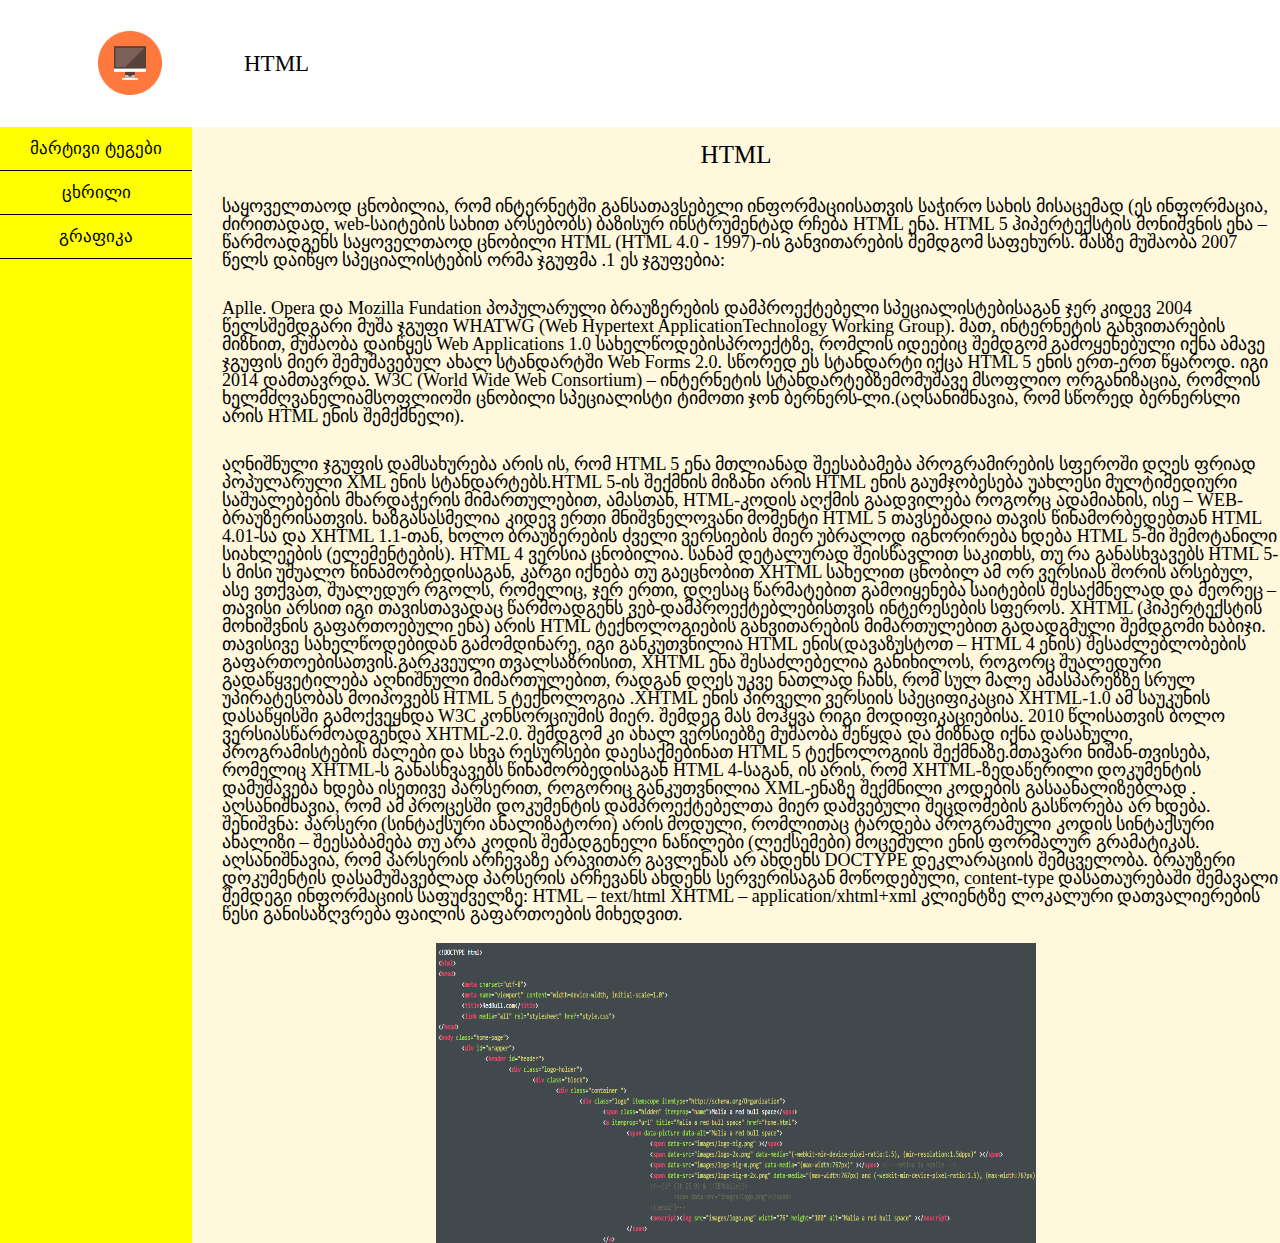
<file: index.html>
<!DOCTYPE html>
<html lang="en">
<head>
    <meta charset="UTF-8">
    <meta name="viewport" content="width=device-width, initial-scale=1.0">
    <meta http-equiv="X-UA-Compatible" content="ie=edge">
    <title>html home</title>
    <link rel="stylesheet" href="css/reset.css">
    <link rel="stylesheet" href="css/style.css">
</head>
<body>
    <header class="header">
        <img class="header-img" src="images/comp.png" alt="">
        <h3 class="header-text"><a class="header-text-a" href="index.html">HTML</a></h3>
    </header>


 <div class="wrapper">

<div class="div1">
    <a class="div1-a" href="page1.html">
            <h4 class="div1-texts">მარტივი ტეგები</h4>
    </a>
    
    
    <a class="div1-a" href="page4.html">
            <h4 class="div1-texts">ცხრილი</h4>
    </a>
    <a class="div1-a" href="page5.html">
            <h4 class="div1-texts">გრაფიკა</h4>
    </a>
    
    
   
   
   
  
</div>

<div class="information">
        <h2 class="h2">HTML</h2>
        <p class="cxrilip">საყოველთაოდ ცნობილია, რომ ინტერნეტში განსათავსებელი ინფორმაციისათვის საჭირო სახის მისაცემად (ეს ინფორმაცია, ძირითადად, web-საიტების სახით არსებობს) ბაზისურ ინსტრუმენტად რჩება HTML ენა. HTML 5 ჰიპერტექსტის მონიშვნის ენა – წარმოადგენს საყოველთაოდ ცნობილი HTML (HTML 4.0 - 1997)-ის განვითარების შემდგომ საფეხურს. მასზე მუშაობა 2007 წელს დაიწყო სპეციალისტების ორმა ჯგუფმა .1 ეს ჯგუფებია:</p>
                <p class="cxrilip">Aplle.
                                Opera და Mozilla Fundation პოპულარული ბრაუზერების დამპროექტებელი სპეციალისტებისაგან ჯერ კიდევ 2004 წელსშემდგარი მუშა ჯგუფი WHATWG (Web Hypertext ApplicationTechnology Working Group). მათ, ინტერნეტის განვითარების მიზნით, მუშაობა დაიწყეს Web Applications 1.0 სახელწოდებისპროექტზე, რომლის იდეებიც შემდგომ გამოყენებული იქნა ამავე ჯგუფის მიერ შემუშავებულ ახალ სტანდარტში Web Forms 2.0. სწორედ ეს სტანდარტი იქცა HTML 5 ენის ერთ-ერთ წყაროდ. იგი 2014 დამთავრდა. W3C (World Wide Web Consortium) – ინტერნეტის სტანდარტებზემომუშავე მსოფლიო ორგანიზაცია, რომლის ხელმძღვანელიამსოფლიოში ცნობილი სპეციალისტი ტიმოთი ჯონ ბერნერს-ლი.(აღსანიშნავია, რომ სწორედ ბერნერსლი არის HTML ენის შემქმნელი).
                                </p>
                <p class="cxrilip">აღნიშნული ჯგუფის დამსახურება არის ის, რომ HTML 5 ენა მთლიანად შეესაბამება პროგრამირების სფეროში დღეს ფრიად პოპულარული XML ენის სტანდარტებს.HTML 5-ის შექმნის მიზანი არის HTML ენის გაუმჯობესება უახლესი მულტიმედიური საშუალებების მხარდაჭერის მიმართულებით, ამასთან, HTML-კოდის აღქმის გაადვილება როგორც ადამიანის, ისე – WEB-ბრაუზერისათვის. ხაზგასასმელია კიდევ ერთი მნიშვნელოვანი მომენტი HTML 5 თავსებადია თავის წინამორბედებთან HTML 4.01-სა და XHTML 1.1-თან, ხოლო ბრაუზერების ძველი ვერსიების მიერ უბრალოდ იგნორირება ხდება HTML 5-ში შემოტანილი სიახლეების (ელემენტების). HTML 4 ვერსია ცნობილია. სანამ დეტალურად შეისწავლით საკითხს, თუ რა განასხვავებს HTML 5-ს მისი უშუალო წინამორბედისაგან, კარგი იქნება თუ გაეცნობით XHTML სახელით ცნობილ ამ ორ ვერსიას შორის არსებულ, ასე ვთქვათ, შუალედურ რგოლს, რომელიც, ჯერ ერთი, დღესაც წარმატებით გამოიყენება საიტების შესაქმნელად და მეორეც – თავისი არსით იგი თავისთავადაც წარმოადგენს ვებ-დამპროექტებლებისთვის ინტერესების სფეროს. XHTML (ჰიპერტექსტის მონიშვნის გაფართოებული ენა) არის HTML ტექნოლოგიების განვითარების მიმართულებით გადადგმული შემდგომი ნაბიჯი. თავისივე სახელწოდებიდან გამომდინარე, იგი განკუთვნილია HTML ენის(დავაზუსტოთ – HTML 4 ენის) შესაძლებლობების გაფართოებისათვის.გარკვეული თვალსაზრისით, XHTML ენა შესაძლებელია განიხილოს, როგორც შუალედური გადაწყვეტილება აღნიშნული მიმართულებით, რადგან დღეს უკვე ნათლად ჩანს, რომ სულ მალე ამასპარეზზე სრულ უპირატესობას მოიპოვებს HTML 5 ტექნოლოგია .XHTML ენის პირველი ვერსიის სპეციფიკაცია XHTML-1.0 ამ საუკუნის დასაწყისში გამოქვეყნდა W3C კონსორციუმის მიერ. შემდეგ მას მოჰყვა რიგი მოდიფიკაციებისა. 2010 წლისათვის ბოლო ვერსიასწარმოადგენდა XHTML-2.0. შემდგომ კი ახალ ვერსიებზე მუშაობა შეწყდა და მიზნად იქნა დასახული, პროგრამისტების ძალები და სხვა რესურსები დაესაქმებინათ HTML 5 ტექნოლოგიის შექმნაზე.მთავარი ნიშან-თვისება, რომელიც XHTML-ს განასხვავებს წინამორბედისაგან HTML 4-საგან, ის არის, რომ XHTML-ზედაწერილი დოკუმენტის დამუშავება ხდება ისეთივე პარსერით, როგორიც განკუთვნილია XML-ენაზე შექმნილი კოდების გასაანალიზებლად . აღსანიშნავია, რომ ამ პროცესში დოკუმენტის დამპროექტებელთა მიერ დაშვებული შეცდომების გასწორება არ ხდება.
შენიშვნა: პარსერი (სინტაქსური ანალიზატორი) არის მოდული, რომლითაც ტარდება პროგრამული კოდის სინტაქსური ანალიზი – შეესაბამება თუ არა კოდის შემადგენელი ნაწილები (ლექსემები) მოცემული ენის ფორმალურ გრამატიკას. აღსანიშნავია, რომ პარსერის არჩევაზე არავითარ გავლენას არ ახდენს DOCTYPE დეკლარაციის შემცველობა. ბრაუზერი დოკუმენტის დასამუშავებლად პარსერის არჩევანს ახდენს სერვერისაგან მოწოდებული, content-type დასათაურებაში შემავალი შემდეგი ინფორმაციის საფუძველზე:

HTML – text/html
XHTML – application/xhtml+xml
კლიენტზე ლოკალური დათვალიერების წესი განისაზღვრება ფაილის გაფართოების მიხედვით.

</p>

<img class="imgg" src="images/code.png" alt="">


</div>


 </div>

</body>
</file>
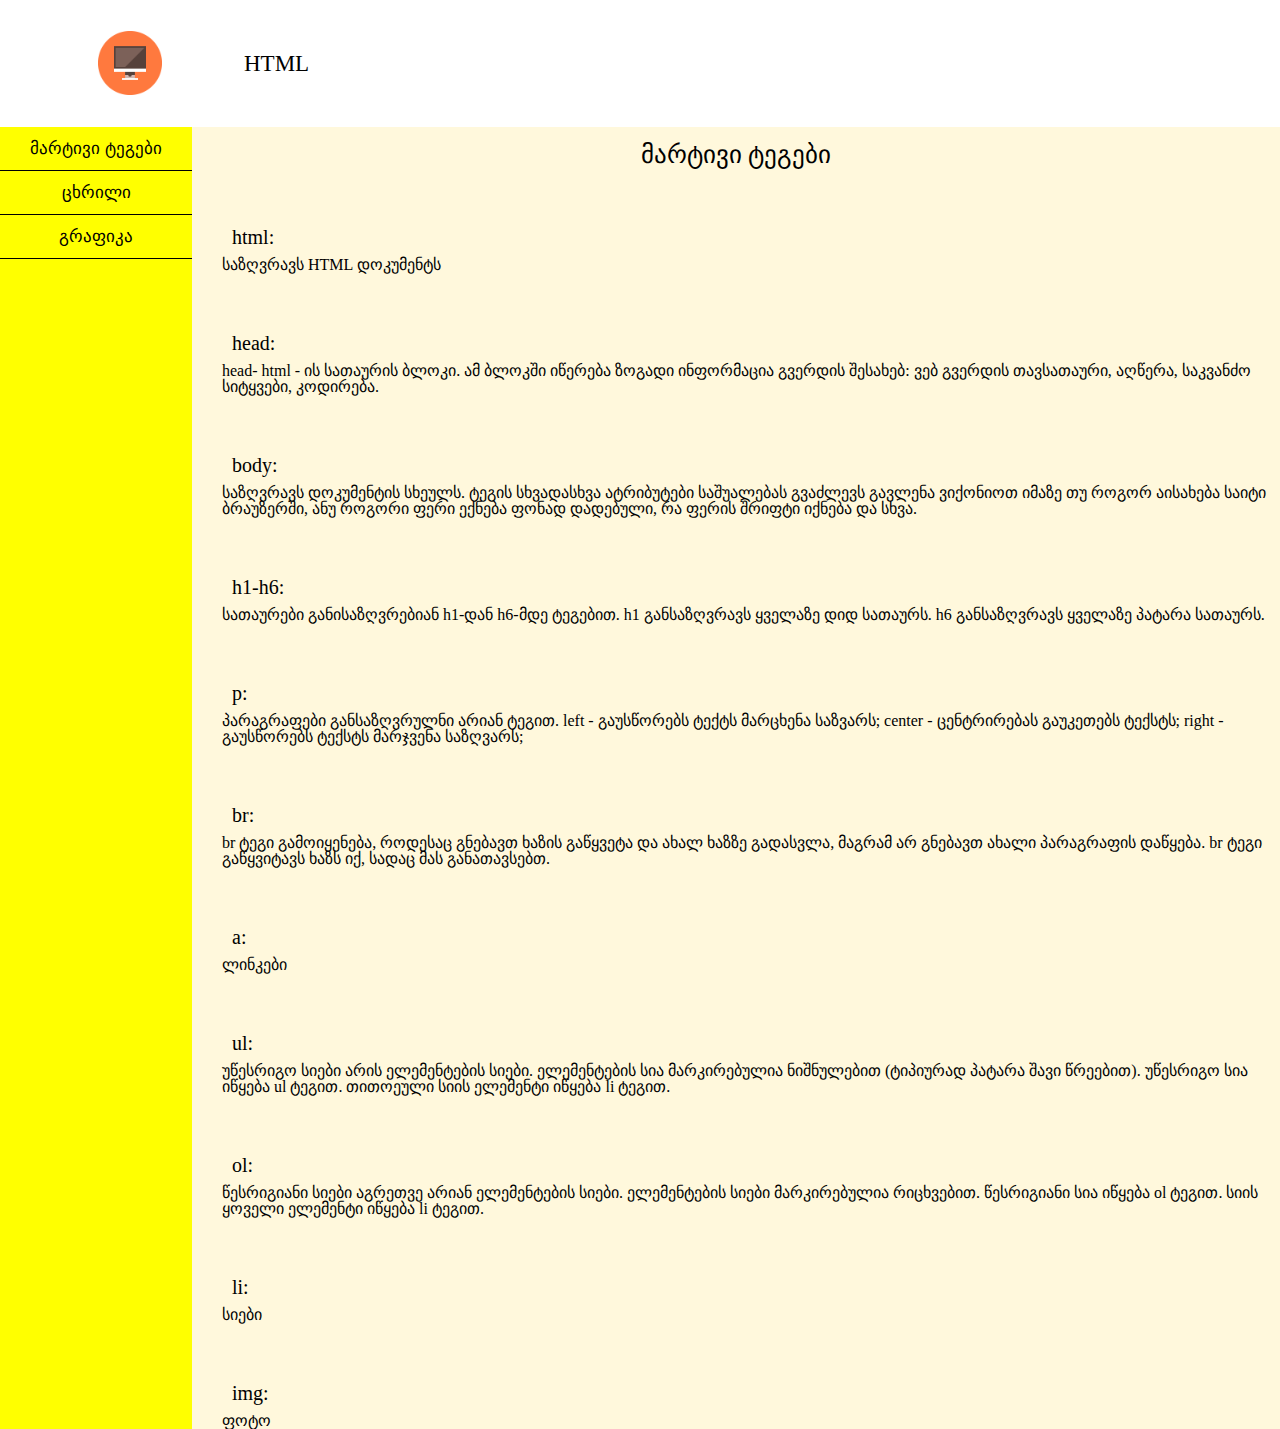
<file: page1.html>
<!DOCTYPE html>
<html lang="en">
<head>
    <meta charset="UTF-8">
    <meta name="viewport" content="width=device-width, initial-scale=1.0">
    <meta http-equiv="X-UA-Compatible" content="ie=edge">
    <title> მარტივი ტეგები</title>
    <link rel="stylesheet" href="css/reset.css">
    <link rel="stylesheet" href="css/style.css">
</head>
<body>
    <header class="header">
        <img class="header-img" src="images/comp.png" alt="">
        <h3 class="header-text"><a class="header-text-a" href="index.html">HTML</a></h3>
    </header>


 <div class="wrapper">

<div class="div1">
    <a class="div1-a" href="page1.html">
            <h4 class="div1-texts">მარტივი ტეგები</h4>
    </a>
    
    
    <a class="div1-a" href="page4.html">
            <h4 class="div1-texts">ცხრილი</h4>
    </a>
    <a class="div1-a" href="page5.html">
            <h4 class="div1-texts">გრაფიკა</h4>
    </a>
    
    
   
   
   
  
</div>

<div class="information">
                <h2 class="h2">მარტივი ტეგები</h2>
                <ul class="ul">
                        <li class="li">html:</li>
                        <p>საზღვრავს HTML დოკუმენტს</p>
                        <li class="li">head:</li>
                        <p>head- html - ის სათაურის ბლოკი. ამ ბლოკში იწერება ზოგადი ინფორმაცია გვერდის შესახებ: ვებ გვერდის თავსათაური, აღწერა, საკვანძო სიტყვები, კოდირება. </p>
                        <li class="li">body:</li>
                        <p>საზღვრავს დოკუმენტის სხეულს. ტეგის სხვადასხვა ატრიბუტები საშუალებას გვაძლევს გავლენა ვიქონიოთ იმაზე თუ როგორ აისახება საიტი ბრაუზერში, ანუ როგორი ფერი ექნება ფონად დადებული, რა ფერის შრიფტი იქნება და სხვა.</p>
                        <li class="li">h1-h6:</li>
                        <p>სათაურები განისაზღვრებიან h1-დან h6-მდე ტეგებით. h1 განსაზღვრავს ყველაზე დიდ სათაურს. h6 განსაზღვრავს ყველაზე პატარა სათაურს.</p>
                        <li class="li">p:</li>
                        <p>  პარაგრაფები განსაზღვრულნი არიან ტეგით.    
                                left - გაუსწორებს ტექტს მარცხენა საზვარს;
                                 center - ცენტრირებას გაუკეთებს ტექსტს;
                                 right - გაუსწორებს ტექსტს მარჯვენა საზღვარს;</p>
         
                        <li class="li">br:</li>
                        <p> br ტეგი გამოიყენება, როდესაც გნებავთ ხაზის გაწყვეტა და ახალ ხაზზე გადასვლა, მაგრამ არ გნებავთ ახალი პარაგრაფის დაწყება. br ტეგი გაწყვიტავს ხაზს იქ, სადაც მას განათავსებთ.</p>
                        
                        
                        <li class="li">a:</li>
                        <p>ლინკები</p>
                        <li class="li">ul:</li>
                        <p>უწესრიგო სიები არის ელემენტების სიები. ელემენტების სია მარკირებულია ნიშნულებით (ტიპიურად პატარა შავი წრეებით).
                                        უწესრიგო სია იწყება ul ტეგით. თითოეული სიის ელემენტი იწყება li ტეგით.</p>
                        <li class="li">ol:</li>
                        <p> წესრიგიანი სიები აგრეთვე არიან ელემენტების სიები. ელემენტების სიები მარკირებულია რიცხვებით.
                                        წესრიგიანი სია იწყება ol ტეგით. სიის ყოველი ელემენტი იწყება li ტეგით.</p>
                        <li class="li">li:</li>
                        <p>სიები</p>
                        <li class="li">img:</li>
                        <p>ფოტო</p>
                        
                </ul>
</div>


 </div>
</body>
</html>
</file>
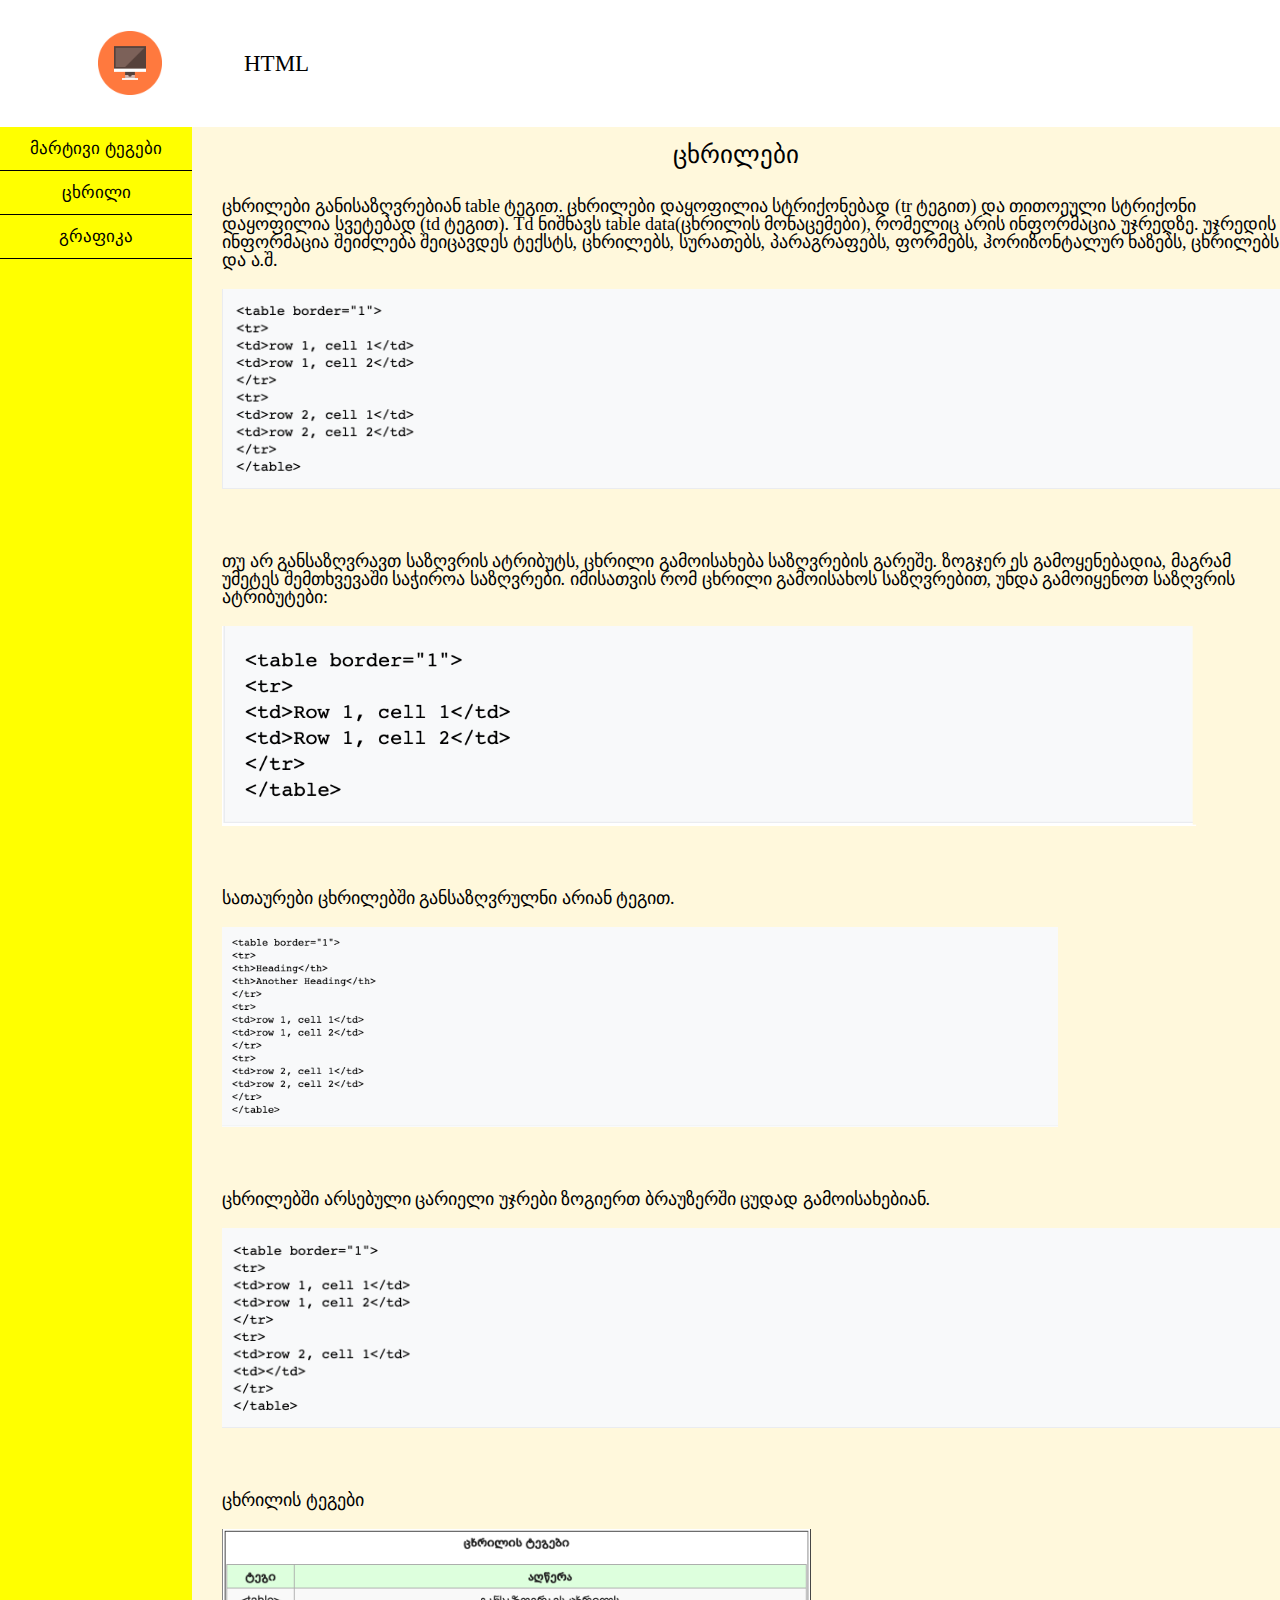
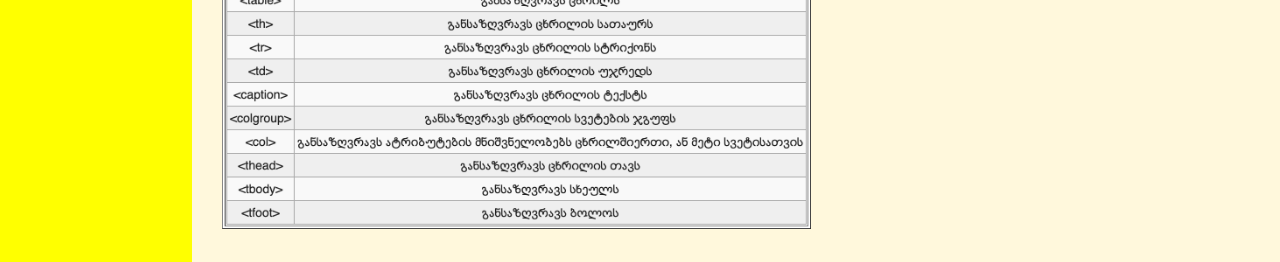
<file: page4.html>
<!DOCTYPE html>
<html lang="en">
<head>
    <meta charset="UTF-8">
    <meta name="viewport" content="width=device-width, initial-scale=1.0">
    <meta http-equiv="X-UA-Compatible" content="ie=edge">
    <title>ცხრილი</title>
    <link rel="stylesheet" href="css/reset.css">
    <link rel="stylesheet" href="css/style.css">
</head>
<body>
    <header class="header">
        <img class="header-img" src="images/comp.png" alt="">
        <h3 class="header-text"><a class="header-text-a" href="index.html">HTML</a></h3>
    </header>


 <div class="wrapper">

<div class="div1">
    <a class="div1-a" href="page1.html">
            <h4 class="div1-texts">მარტივი ტეგები</h4>
    </a>
    
    <a class="div1-a" href="page4.html">
            <h4 class="div1-texts">ცხრილი</h4>
    </a>
    <a class="div1-a" href="page5.html">
            <h4 class="div1-texts">გრაფიკა</h4>
    </a>
    
   
    
   
   
   
  
</div>

<div class="information">
        <h2 class="h2">ცხრილები</h2>
        <p class="cxrilip">
                        ცხრილები განისაზღვრებიან table ტეგით. ცხრილები დაყოფილია სტრიქონებად (tr ტეგით) და თითოეული სტრიქონი დაყოფილია სვეტებად (td ტეგით). Td ნიშნავს table data(ცხრილის მონაცემები), რომელიც არის ინფორმაცია უჯრედზე. უჯრედის ინფორმაცია შეიძლება შეიცავდეს ტექსტს, ცხრილებს, სურათებს, პარაგრაფებს, ფორმებს, ჰორიზონტალურ ხაზებს, ცხრილებს და ა.შ.
        </p>
        <img  class="imgscr" src="images/table1.png" alt="">
        <p class="cxrilip">
                        თუ არ განსაზღვრავთ საზღვრის ატრიბუტს, ცხრილი გამოისახება საზღვრების გარეშე. ზოგჯერ ეს გამოყენებადია, მაგრამ უმეტეს შემთხვევაში საჭიროა საზღვრები.
                        იმისათვის რომ ცხრილი გამოისახოს საზღვრებით, უნდა გამოიყენოთ საზღვრის ატრიბუტები:
        </p>
        <img class="imgscr" src="images/table2.png" alt="">
        <p class="cxrilip">
                        სათაურები ცხრილებში განსაზღვრულნი არიან <th> ტეგით.
        </p>
        <img class="imgscr" src="images/table3.png" alt="">
        <p class="cxrilip">
                        ცხრილებში არსებული ცარიელი უჯრები ზოგიერთ ბრაუზერში ცუდად გამოისახებიან.  
        </p>
        <img  class="imgscr" src="images/table4.png" alt="">
        <p class="cxrilip">ცხრილის ტეგები</p>
        <img  class="imgsrc1"  src="images/cxrili.png" alt="">

        
</div>


 </div>
</body>
</html>
</file>
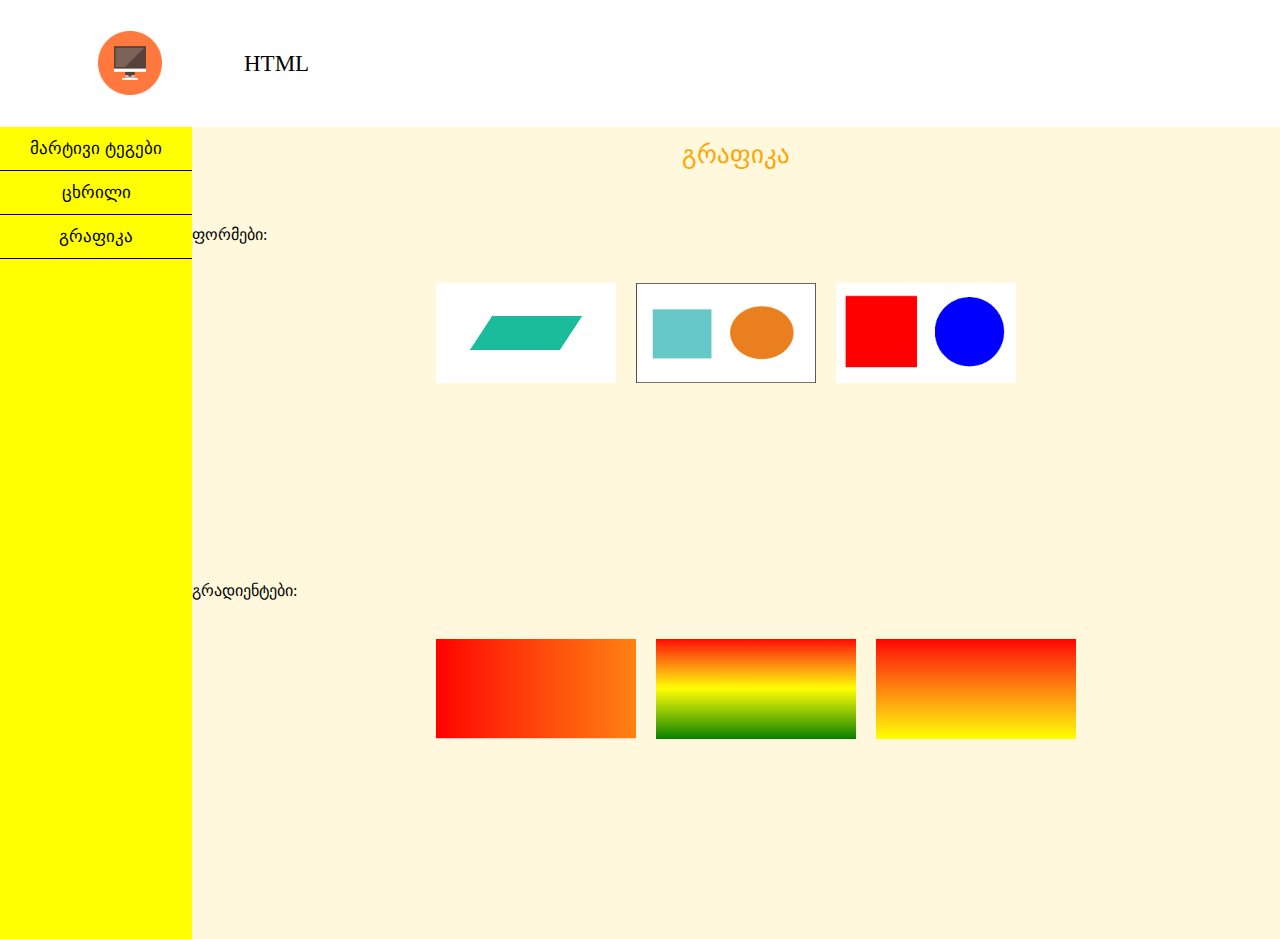
<file: page5.html>
<!DOCTYPE html>
<html lang="en">
<head>
    <meta charset="UTF-8">
    <meta name="viewport" content="width=device-width, initial-scale=1.0">
    <meta http-equiv="X-UA-Compatible" content="ie=edge">
    <title>გრაფიკა</title>
    <link rel="stylesheet" href="css/reset.css">
    <link rel="stylesheet" href="css/style.css">
</head>
<body>
    <header class="header">
        <img class="header-img" src="images/comp.png" alt="">
        <h3 class="header-text"><a class="header-text-a" href="index.html">HTML</a></h3>
    </header>


 <div class="wrapper">

<div class="div1">
    <a class="div1-a" href="page1.html">
            <h4 class="div1-texts">მარტივი ტეგები</h4>
    </a>
    
    <a class="div1-a" href="page4.html">
            <h4 class="div1-texts">ცხრილი</h4>
    </a>
    <a class="div1-a" href="page5.html">
            <h4 class="div1-texts">გრაფიკა</h4>
    </a>
   
   
    
   
   
   
  
</div>

<div class="information">
        <h2 class="h22">გრაფიკა</h2>

        <p class="ppp">ფორმები:</p>
        <div class="display">
                
              <img class="image" src="images/grp.png" alt="">
              <img class="image" src="images/Circle-square.jpg" alt="">
              <img class="image" src="images/shapes.png" alt="">  
        </div>


        <p class="ppp">გრადიენტები:</p>
        <div class="display">
                
                        <img class="image" src="images/gradient.png" alt="">
                        <img class="image" src="images/gradient1.png" alt="">
                        <img class="image" src="images/gradient2.png" alt="">  

        </div>
        
                        



</div>



 </div>
</body>
</html>
</file>
<file: css/style.css>
.header-img{
    width: 200px;
   margin: 7px 0 0 30px;
}
.header{
    background-color: white;
    display: flex;
    align-items: center;
    
    width: 100%;
}
.header-text{
    margin-left: 14px;
    font-size: 23px;
    
}
.header-text-a{
    text-decoration: none;
    color: black;
}

/* /////////main content/////////////// */
.wrapper{
    width: 100%;
    
    display: flex;
}
.div1{
    width: 15%;
    background-color: yellow;

}
.information{
width: 85%;
background-color: cornsilk;
}
.div1-texts{
    /* background-color: #6b9288; */
    height: 30px;
    font-size: 17px;
    text-align: center;
    padding-top: 13px;
    border-bottom: 1px solid;
}
.div1-a{
    text-decoration: none;
    color: black;
}
.div1-texts:hover{
     background-color: #6b9288; 
}


/* ///div2/// */
.h2{
    text-align: center;
    font-size: 25px;
    margin-top: 15px;
}
.ul{
    text-align: left;
    margin: 30px 0 0 30px;
    
}
.li{
    margin: 60px 0px 10px 10px;
    font-size: 20px;
}
.imgscr{
    height: 200px;
    margin: 0 0 30px 30px;
}

.cxrilip{
    margin: 30px 0 20px 30px;
    font-size: 18px;
}

.imgsrc1{
    height: 300px;
    margin: 0 0 30px 30px;
}

.imgg{
    height: 300px;
    width: 600px;
    margin: 0 auto;
    display: flex;
}

.display{
    height: 300px;
    width: 600px;
    display: flex;
    align-content: center;
    margin: 0 auto;
    
    
}

.image{
    height: 100px;
    width: 200px;
    margin-right: 20px;
    
}

.h22{
    text-align: center;
    font-size: 25px;
    margin: 15px 0 60px 0;
    color: orange;
}

.ppp{
    margin-bottom: 40px;
}
</file>
